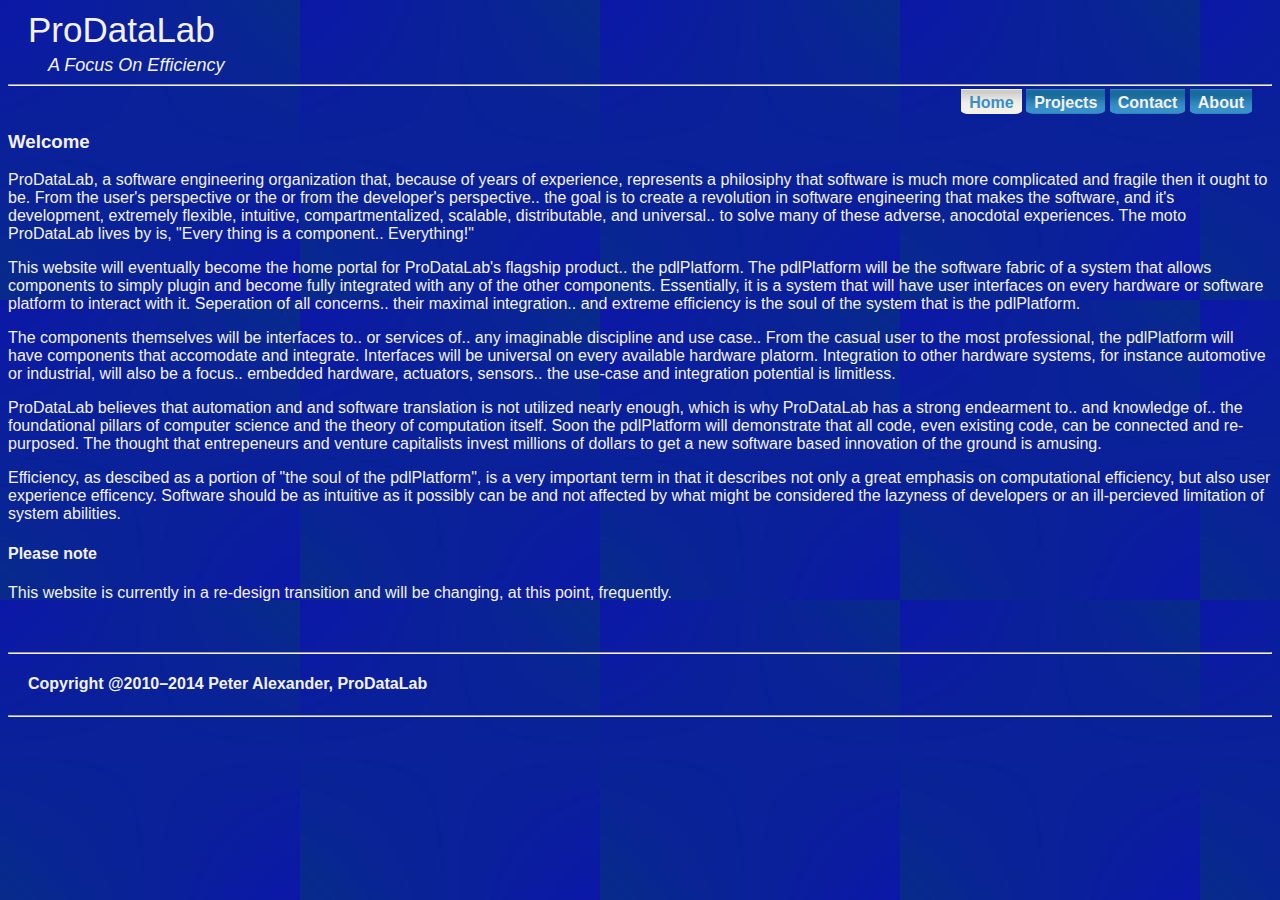
<file: index.html>
<!DOCTYPE html>
<html>
  <head>
    <title>
        ProDataLab
    </title>
    <meta name="description" content="Software Engineering">
    <meta content="HTML,CSS,XML,JavaScript">
    <link rel="stylesheet" type="text/css" href="default.css">
    <style></style>
  </head>
  <body class="index">
    <div id="header">
      <div id="header-title">
        ProDataLab
      </div>
      <div id="header-subtitle">
        A Focus On Efficiency
      </div>
    </div>
    <hr />
    
    <div id="navbar">
      <div id="navlist">
        <ul>
          <li id="active">
            <a href="index.html">Home</a>
          </li>
          <li>
            <a href="projects.html">Projects</a>
          </li>
          <li>
            <a href="contact.html">Contact</a>
          </li>
          
          <li>
            <a href="about.html">About</a>
          </li>
<!--          <li>
            <a href="for-hire.html">Freelance</a>
          </li>-->
        </ul>
      </div>
    </div>
    <br />
    <div class="content">
      <h3>
        Welcome
      </h3>
      <p id="intro-to-prodatalab">
        ProDataLab, a software engineering organization that, because of years of experience, represents a philosiphy that software is much more complicated and fragile then it ought to be. From the user's perspective
        or the or from the developer's perspective.. the goal is to create a revolution in software engineering that makes 
        the software, and it's development, extremely flexible, intuitive, compartmentalized, scalable, distributable, 
        and universal.. to solve many of these adverse, anocdotal experiences. The moto ProDataLab lives by is, "Every
        thing is a component.. Everything!"
      </p>
      <p>
        This website will eventually become the home portal for ProDataLab's flagship product.. the pdlPlatform. 
        The pdlPlatform will be the software fabric of a system that allows components to simply plugin and
        become fully integrated with any of the other components. Essentially, it is a system that will have
        user interfaces on every hardware or software platform to interact with it. Seperation of all concerns..
        their maximal integration.. and extreme efficiency is the soul of the system that is the pdlPlatform. 
      </p>
      <p>
        The components themselves will be interfaces to.. or services of.. any imaginable discipline and use case.. 
        From the casual user to the most professional, the pdlPlatform will have components that accomodate and 
        integrate. Interfaces will be universal on every available hardware platorm. Integration to other hardware
        systems, for instance automotive or industrial, will also be a focus.. embedded hardware, actuators, sensors..
        the use-case and integration potential is limitless.
      </p>
      <p>
        ProDataLab believes that automation and and software translation is not utilized nearly enough, which is 
        why ProDataLab has a strong
        endearment to.. and knowledge of.. the foundational pillars of computer science and the theory of computation 
        itself. Soon the pdlPlatform will demonstrate that all code, even existing code, can be connected and re-purposed. 
        The thought that entrepeneurs and venture capitalists invest millions of dollars to get a new software based 
        innovation of the ground is amusing.
      </p>
      <p>
        Efficiency, as descibed as a portion of "the soul of the pdlPlatform", is a very important term in that it 
        describes not only a great emphasis on computational efficiency, but also user experience efficency. 
        Software should be as intuitive as it possibly can be and not affected by what might be considered the 
        lazyness of developers or an ill-percieved limitation of system abilities.
      </p>
      <p>
        <h4>Please note</h4> This website is currently in a re-design transition and will be changing, at this point, 
        frequently.
      </p>
    </div>
    <div id="footer">
      <hr />
      <h4>
        Copyright @2010&ndash;2014 Peter Alexander, ProDataLab
      </h4>
      <hr />
    </div>
  </body>
</html>
</file>
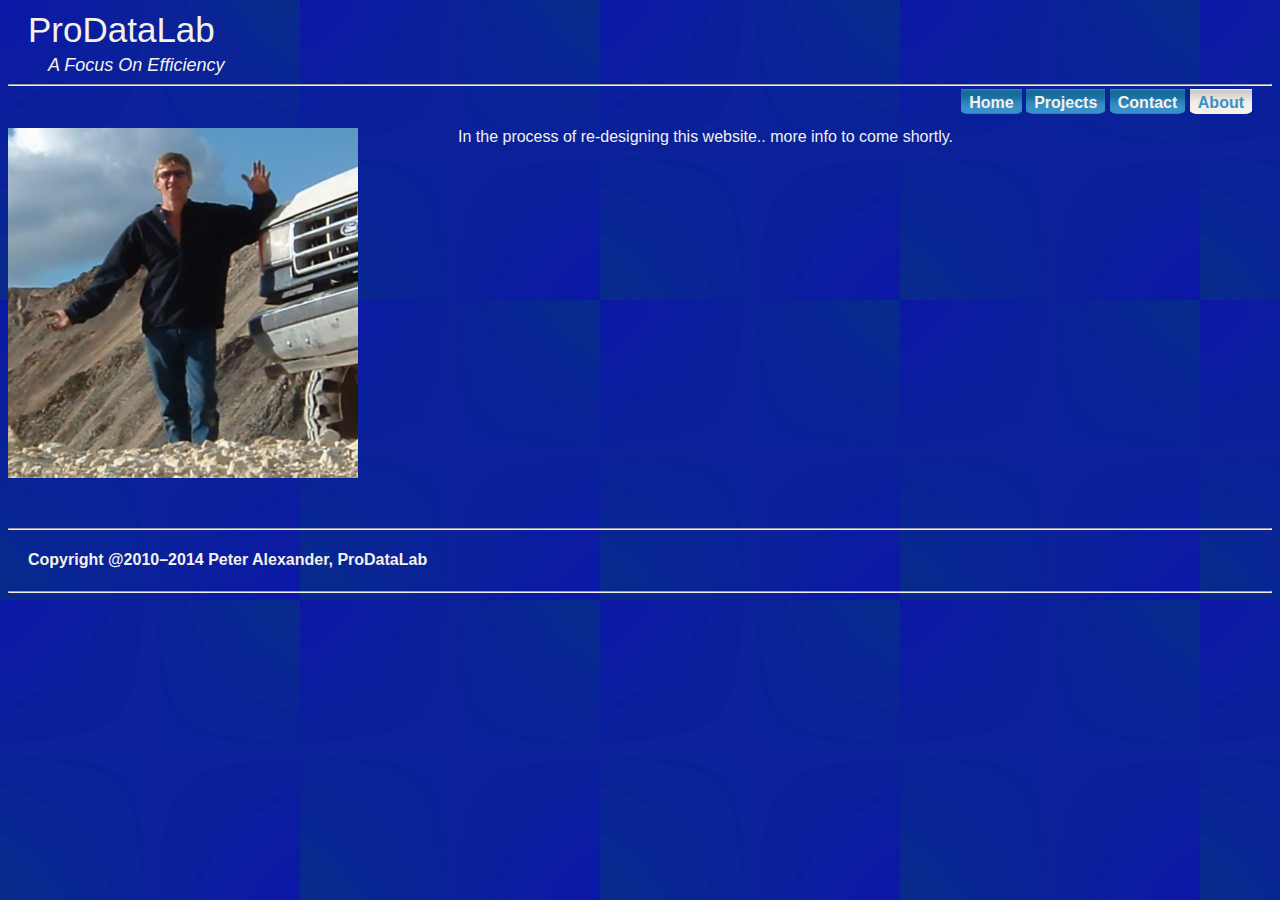
<file: about.html>
<!DOCTYPE html>
<html>
  <head>
    <title>
        ProDataLab
    </title>
    <meta name="description" content="Software Engineering">
    <meta content="HTML,CSS,XML,JavaScript">
    <link rel="stylesheet" type="text/css" href="default.css">
    <style></style>
  </head>
  <body class="about">
    <div id="header">
      <div id="header-title">
        ProDataLab
      </div>
      <div id="header-subtitle">
        A Focus On Efficiency
      </div>
    </div>
    <hr />
    
    <div id="navbar">
      <div id="navlist">
        <ul>
          <li>
            <a href="index.html">Home</a>
          </li>
          <li>
            <a href="projects.html">Projects</a>
          </li>
          <li>
            <a href="contact.html">Contact</a>
          </li>
          
          <li id="active">
            <a href="about.html">About</a>
          </li>
<!--          <li>
            <a href="for-hire.html">For Hire</a>
          </li>-->
        </ul>
      </div>
    </div>
    <br />
    
    <div id="about-content">
      <div id="about-image">
        <img alt="Image not available" id="about-img-01" src="peter-alexander-profile-picture.jpg">
      </div>
      <div id="about-info">
        <p>
          In the process of re-designing this website.. more info to come shortly.
        </p>
      </div>
    </div>
    
    
    
    <div class="clear">
    </div>
    
    
    <div id="footer">
      <hr />
      <h4>
        Copyright @2010&ndash;2014 Peter Alexander, ProDataLab
      </h4>
      <hr />
    </div>
  </body>
</html>
</file>
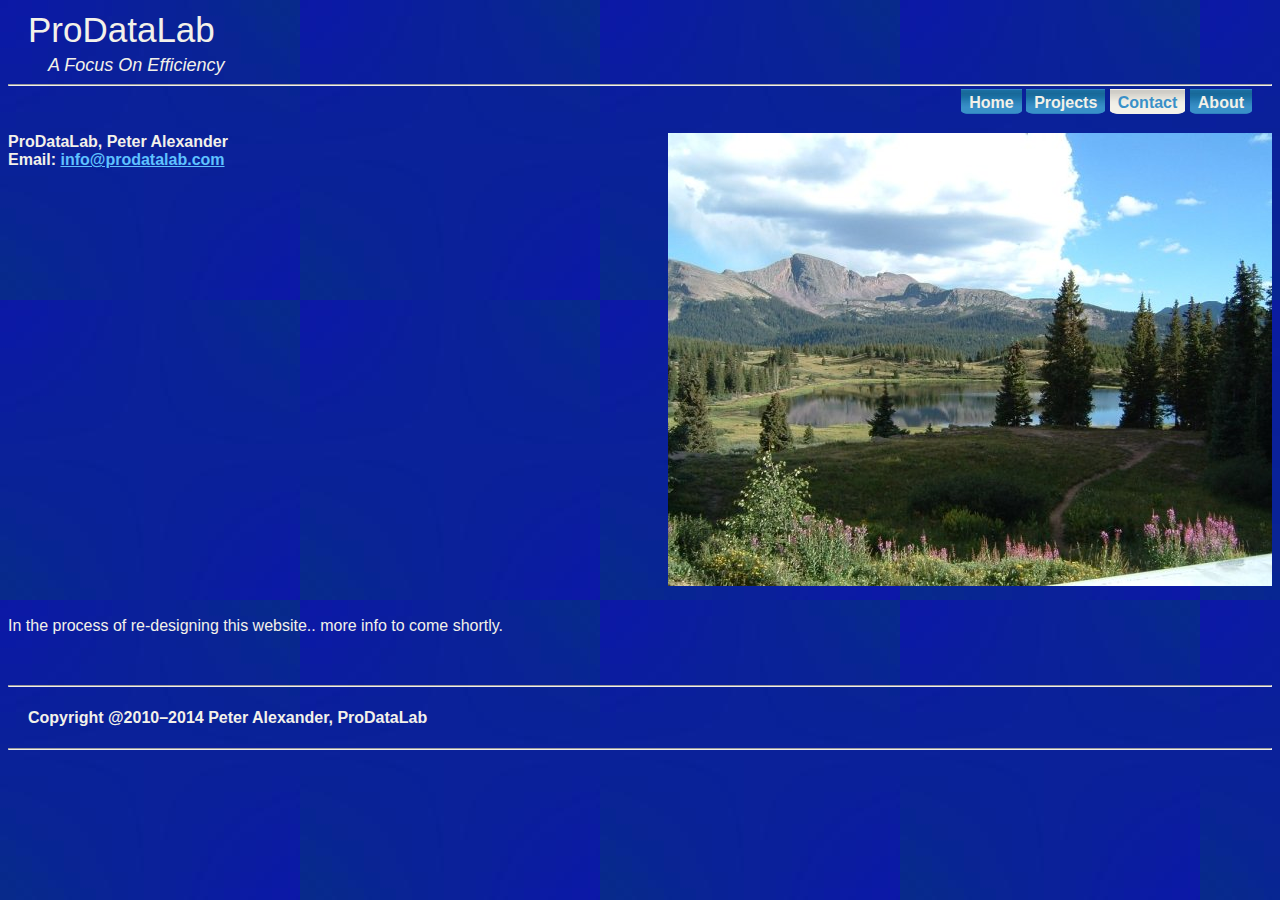
<file: contact.html>
<!DOCTYPE html>
<html>
  <head>
    <title>
        ProDataLab
    </title>
    <meta name="description" content="Software Engineering">
    <meta content="HTML,CSS,XML,JavaScript">
    <link rel="stylesheet" type="text/css" href="default.css">
    <style></style>
  </head>
  <body class="contact">
    <div class="wrap-body">
    <div id="header">
      <div id="header-title">
        ProDataLab
      </div>
      <div id="header-subtitle">
        A Focus On Efficiency
      </div>
    </div>
    <hr />
    
    <div id="navbar">
      <div id="navlist">
        <ul>
          <li>
            <a href="index.html">Home</a>
          </li>
          <li>
            <a href="projects.html">Projects</a>
          </li>
          <li id="active">
            <a href="contact.html">Contact</a>
          </li>
          
          <li>
            <a href="about.html">About</a>
          </li>
<!--          <li>
            <a href="for-hire.html">For Hire</a>
          </li>-->
        </ul>
      </div>
    </div>
    <br />
    <div id="contact-content">
      <div id="contact-image">
        <img alt="Image not available" id="contact-img-01" src="silverton-trout-lake.jpg">
      </div>
      <div id="contacv-info">
        <h4>
          ProDataLab, Peter Alexander<br />
          Email: <a class="links" href="mailto:palexander@prodatalab.com">info@prodatalab.com</a><br />
        </h4>
      </div>
    <div class="clear"></div>
    <p>In the process of re-designing this website.. more info to come shortly.</p>
    <div id="footer">
      <hr />
      <h4>
        Copyright @2010&ndash;2014 Peter Alexander, ProDataLab
      </h4>
      <hr />
    </div>
    </div>
  </body>
</html>
</file>
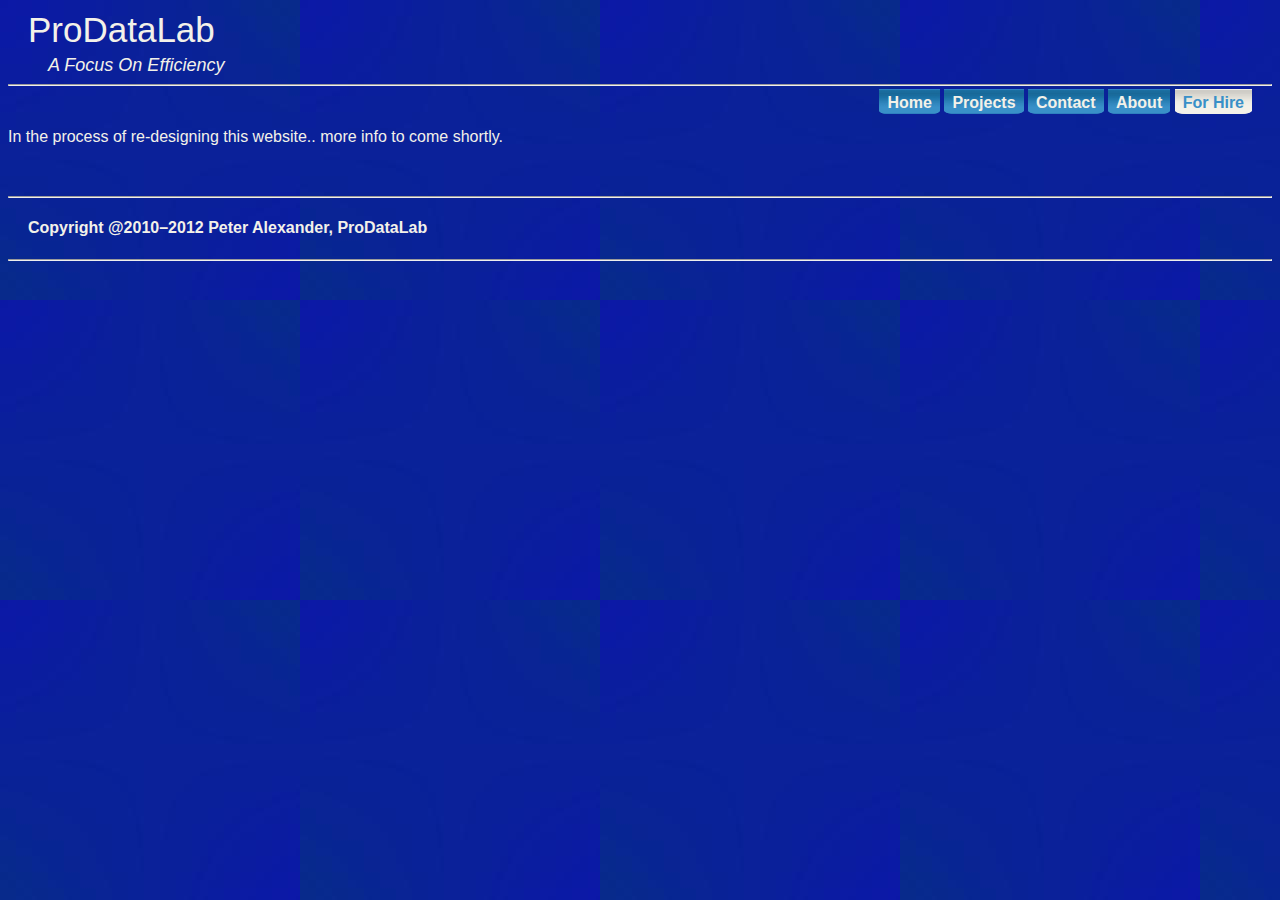
<file: for-hire.html>
<!DOCTYPE html>
<html>
  <head>
    <title>
      ProDataLab
    </title>
    <meta name="description" content="Software Engineering">
      <meta content="HTML,CSS,XML,JavaScript">
        <link rel="stylesheet" type="text/css" href="default.css">
        <style>
        </style>
      </head>
      <body class="index">
        <div id="header">
          <div id="header-title">
            ProDataLab
          </div>
          <div id="header-subtitle">
            A Focus On Efficiency
          </div>
        </div>
        <hr />
        
        <div id="navbar">
          <div id="navlist">
            <ul>
              <li>
                <a href="index.html">Home</a>
              </li>
              <li>
                <a href="projects.html">Projects</a>
              </li>
              <li>
                <a href="contact.html">Contact</a>
              </li>
              
              <li>
                <a href="about.html">About</a>
              </li>
              <li id="active">
                <a href="for-hire.html">For Hire</a>
              </li>
            </ul>
          </div>
        </div>
        <br />
        <div class="content">
          <p>
          In the process of re-designing this website.. more info to come shortly.
        </p>
  </div>
  <div id="footer">
    <hr />
    <h4>
      Copyright @2010&ndash;2012 Peter Alexander, ProDataLab
    </h4>
    <hr />
  </div>
</body>
</html>
</file>
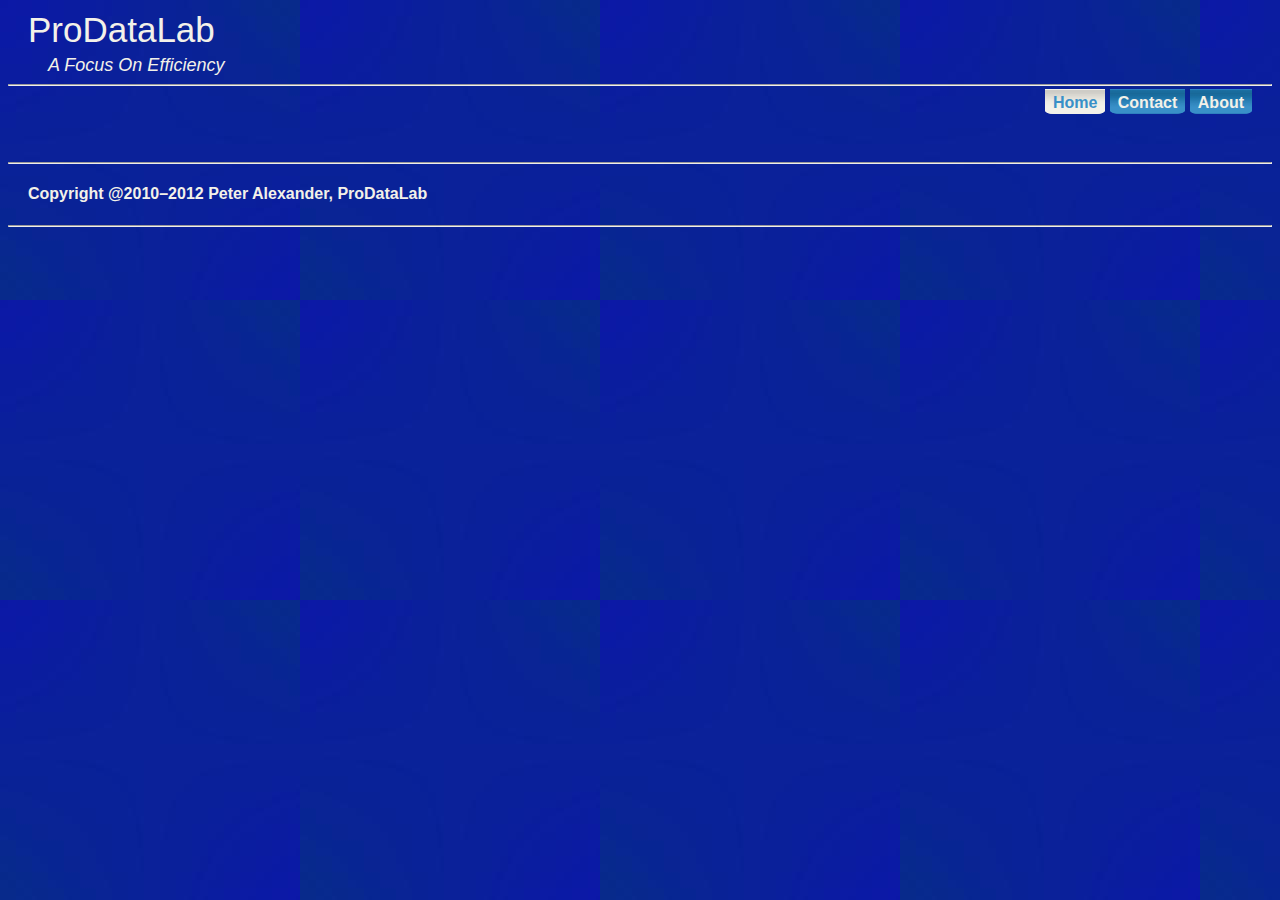
<file: prodatalab-page-template.html>
<!DOCTYPE html>
<html>
  <head>
    <title>
        ProDataLab
    </title>
    <meta name="description" content="Software Engineering">
    <meta content="HTML,CSS,XML,JavaScript">
    <link rel="stylesheet" type="text/css" href="default.css">
    <style></style>
  </head>
  <body>
    <div id="header">
      <div id="header-title">
        ProDataLab
      </div>
      <div id="header-subtitle">
        A Focus On Efficiency
      </div>
    </div>
    <hr />
    
    <div id="navbar">
      <div id="navlist">
        <ul>
          <li id="active">
            <a href="index.html">Home</a>
          </li>
          
          <li>
            <a href="contact.html">Contact</a>
          </li>
          
          <li>
            <a href="about.html">About</a>
          </li>
        </ul>
      </div>
    </div>
    <br />
    <div id="footer">
      <hr />
      <h4>
        Copyright @2010&ndash;2012 Peter Alexander, ProDataLab
      </h4>
      <hr />
    </div>
  </body>
</html>
</file>
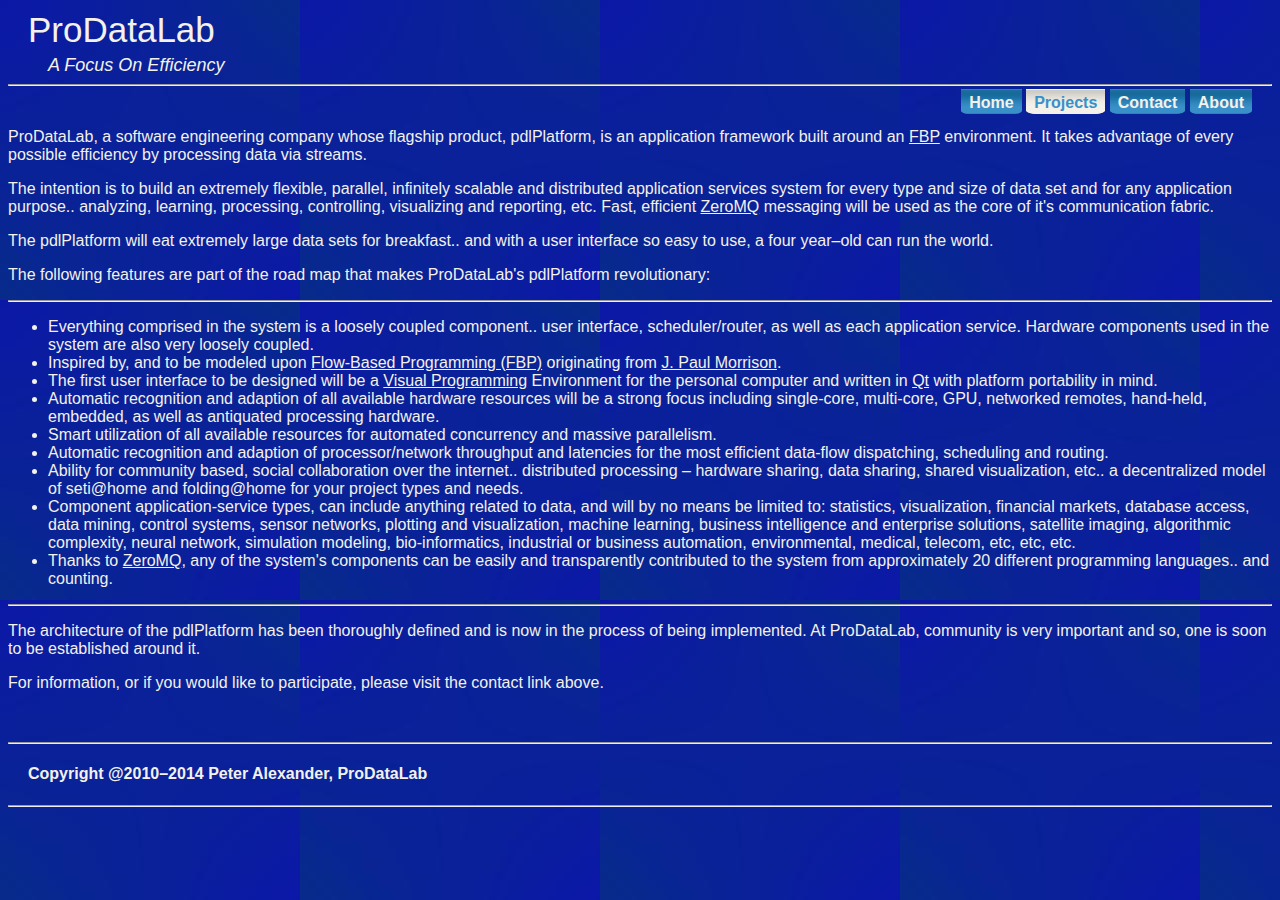
<file: projects.html>
<!DOCTYPE html>
<html>
  <head>
    <title>
      ProDataLab
    </title>
    <meta name="description" content="Software Engineering">
      <meta content="HTML,CSS,XML,JavaScript">
        <link rel="stylesheet" type="text/css" href="default.css">
        <style>
        </style>
      </head>
      <body class="projects">
        <div id="header">
          <div id="header-title">
            ProDataLab
          </div>
          <div id="header-subtitle">
            A Focus On Efficiency
          </div>
        </div>
        <hr />
        
        <div id="navbar">
          <div id="navlist">
            <ul>
              <li>
                <a href="index.html">Home</a>
              </li>
              <li id="active">
                <a href="projects.html">Projects</a>
              </li>
              <li>
                <a href="contact.html">Contact</a>
              </li>
              
              <li>
                <a href="about.html">About</a>
              </li>
<!--              <li>
                <a href="for-hire.html">For Hire</a>
              </li>-->
            </ul>
          </div>
        </div>
    <br />
    <div class="content">

      <p>
      ProDataLab, a software engineering company whose flagship product, pdlPlatform, is an application 
      framework built around an
        <a href="http://en.wikipedia.org/wiki/Flow-based_programming">FBP</a>
      environment. It takes advantage of every possible efficiency by 
      processing data via streams. 
      </p>
      <p>
      The intention is to build an extremely flexible, parallel, infinitely 
      scalable and distributed application services system for every type and size of data set and for any 
      application purpose.. analyzing, learning, processing, controlling, visualizing and reporting, etc. 
      Fast, efficient
        <a href="http://en.wikipedia.org/wiki/ZeroMQ">ZeroMQ</a>
      messaging will be used as the core of it's communication fabric. 
    </p>
    <p>
      The pdlPlatform will eat extremely large data sets for breakfast.. and with a user interface so easy 
      to use, a four year&ndash;old can run the world.
    </p>
    <p>
    The following features are part of the road map that makes ProDataLab's pdlPlatform revolutionary:
  </p>
  <hr />
  <ul>
    <li>
      Everything comprised in the system is a loosely coupled component.. user interface, scheduler/router, 
      as well as each application service. Hardware components used in the system are also very loosely coupled.
    </li>
    <li>
      Inspired by, and to be modeled upon 
        <a href="http://en.wikipedia.org/wiki/Flow-based_programming">Flow-Based Programming (FBP)</a>
        originating from
          <a href="http://en.wikipedia.org/wiki/John_Paul_Morrison">J. Paul Morrison</a>.
    </li>
    <li>
      The first user interface to be designed will be a
        <a href="http://en.wikipedia.org/wiki/Visual_programming">Visual Programming</a>
      Environment for the personal computer 
      and written in
        <a href="http://en.wikipedia.org/wiki/Qt_%28framework%29">Qt</a>
      with platform portability in mind.
    </li>
    <li>
      Automatic recognition and adaption of all available hardware resources will be a strong focus including 
      single-core, multi-core, GPU, networked remotes, hand-held, embedded, as well as antiquated processing hardware.
    </li>
    <li>
      Smart utilization of all available resources for automated concurrency and massive parallelism.
    </li>
    <li>
      Automatic recognition and adaption of processor/network throughput and latencies for the most efficient 
      data-flow dispatching, scheduling and routing.
    </li>
    <li>
      Ability for community based, social collaboration over the internet.. distributed processing – hardware sharing, 
      data sharing, shared visualization, etc.. a decentralized model of seti@home and folding@home for your project 
      types and needs.
    </li>
    <li>
      Component application-service types, can include anything related to data, and will by no means be limited to: 
      statistics, visualization, financial markets, database access, data mining, control systems, sensor networks, 
      plotting and visualization, machine learning, business intelligence and enterprise solutions, satellite imaging, 
      algorithmic complexity, neural network, simulation modeling, bio-informatics, industrial or business automation, 
      environmental, medical, telecom, etc, etc, etc.
    </li>
    <li>
      Thanks to <a href="http://en.wikipedia.org/wiki/ZeroMQ">ZeroMQ</a>, any of the system's components can be easily and transparently contributed to the system from 
      approximately 20 different programming languages.. and counting.
    </li>
  </ul>
  <hr />
  <p>
    The architecture of the pdlPlatform has been thoroughly defined and is now in the process of being implemented. 
    At ProDataLab, community is very important and so, one is soon to be established around it. 
  </p>
  <p>
    For information, or if you would like to participate, please visit the contact link above.
</p>
</div>
    <div id="footer">
      <hr />
      <h4>
        Copyright @2010&ndash;2014 Peter Alexander, ProDataLab
      </h4>
      <hr />
    </div>
    </body>
</html>
</file>
<file: default.css>
body
{
  background-image: url(page-bg.png);
  background-repeat: repeat;
  background-color: #003366;
  color: #f3f1e9;
  /*    margin: 0;
   *   padding: 0;*/
  font-family: sans-serif;
  /*     margin-right: 10px; */
}

#header {
  
  margin-left:20px;
  margin-top:10px;
  cursor: pointer;
}

#footer {
  
  margin: 50px 0px 0px 0px;
}

#footer h4 {
  
    margin-left: 20px;
    
}

#header-title {
  
  font-size:35px;
  font-style:bold;
}

#header-subtitle {
  
  font-size:18px;
  margin-top:5px;
  padding-left:20px;
  font-style:italic;
}

#navbar
{
  height: 18px;
  border: 0px solid red;
  float: right;
  margin-bottom: 6px;
  margin-left: 5px;
}

#navlist
{
  border: 0px solid red;
  vertical-align: bottom;    
  margin-bottom: 5px;
}

#navlist ul
{
  margin: 0;
  padding: 0;
  vertical-align: bottom;
  margin-right: 20px;
}

#navlist li
{
  display: inline;
  list-style-type: none;
  font-weight: bold;
  vertical-align: bottom;
  
}

#navlist a
{
  padding: 5px 8px 3px 8px;
  background-color: #3990C8;
  height: 24px;
  border-bottom-left-radius: 15%;
  border-bottom-right-radius: 15%;
/*  border-top-left-radius: 15%;
  border-top-right-radius: 15%;*/
}

#navlist a:link, #navlist a:visited
{
  color: #F3F1E9;
  text-decoration: none;
  background-image: url(tabs_over.gif);
  
}

#navlist a:hover
{
  background-color: #F2F0E8;
  background-image: url(tabs_over.gif);
  color: #3990C8;
  text-decoration: underline;
}

#active a:link, #active a:visited, #active a:hover
{
  background-color: #F2F0E8;
  background-image: url(tabs.gif);
  color: #3990C8;
  font-weight: bold;
  text-decoration: none;
}

.links
{
  color: #5FC2FF;
}


.clear {
  height: 0;
  font-size: 1px;
  margin: 0;
  padding: 0;
  line-height: 0;
  clear: both;
}

#contact-body {
  
  margin: 15px 150px 100px 150px;
}

#contact-img-01 {
  
  float: right;
  margin-bottom: 15px;
}

#contact-info {
  
  margin: 100px 0px 100px 150px;
}


#about-img-01 {
  
  height: 350px;
  width: 350px;
  float: left;
  margin: 0px 100px 0px 0px;
}


#about-info {
  
}


a {
  
  color: #F3F1E9;
}
</file>
